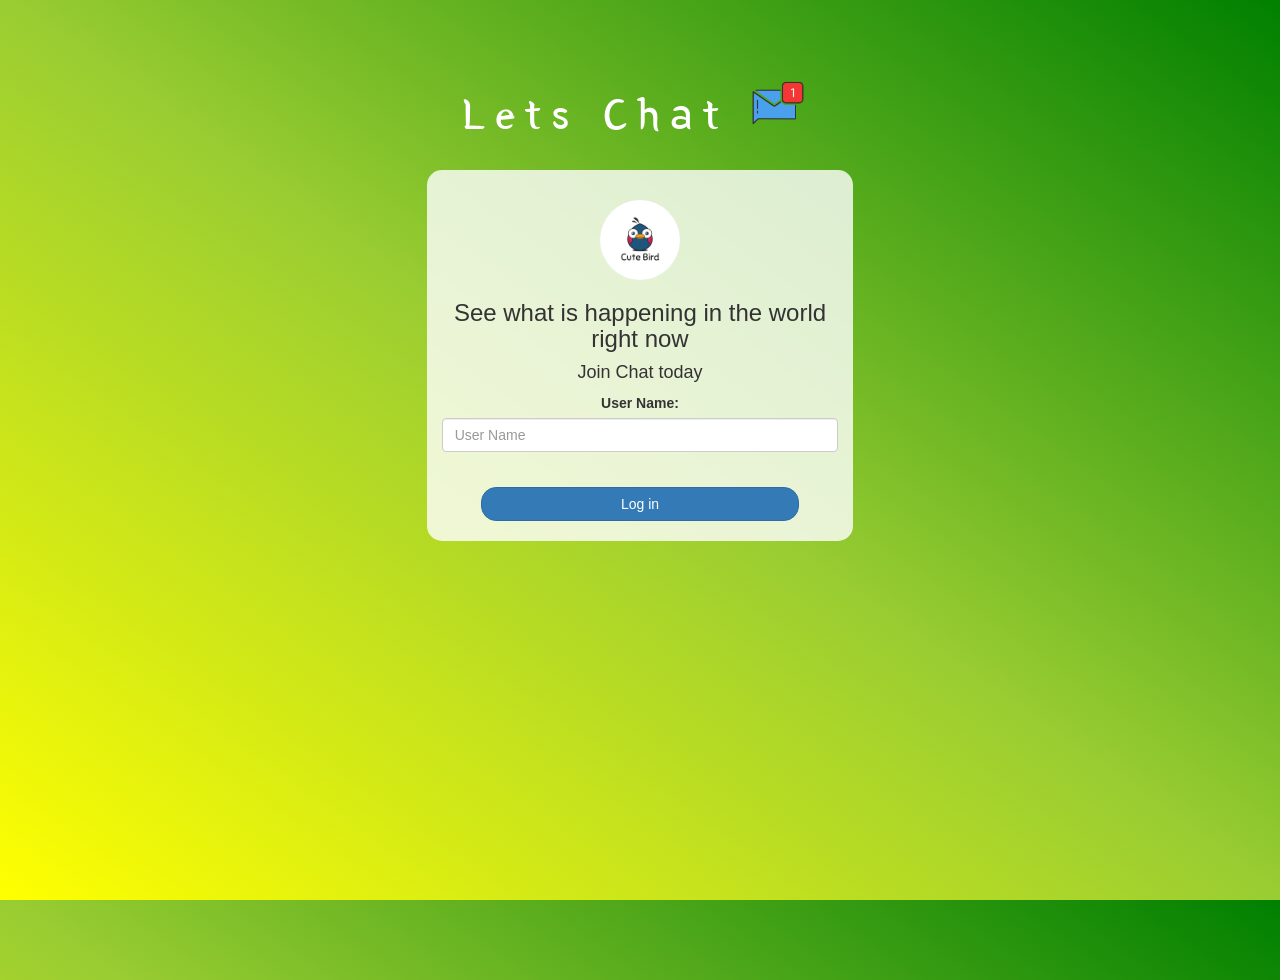
<file: index.html>
<!DOCTYPE html>
<html>
<head>
	<title>LetsChat WEB APP</title>
<link href="https://fonts.googleapis.com/css?family=Yeon+Sung&display=swap" rel="stylesheet"><meta name="viewport" content="width=device-width, initial-scale=1">

<link rel="stylesheet" href="https://maxcdn.bootstrapcdn.com/bootstrap/3.4.0/css/bootstrap.min.css">
<script src="https://ajax.googleapis.com/ajax/libs/jquery/3.4.1/jquery.min.js"></script>
<script src="https://maxcdn.bootstrapcdn.com/bootstrap/3.4.0/js/bootstrap.min.js"></script>

<link rel="stylesheet" type="text/css" href="style.css">
<script src="kwitter.js"></script>
</head>
<body>
<center>
	<h1 class="header">	
		Lets Chat	<sup>
	<img src="m2.png">
	</sup>
</h1>
	<div class="col-lg-4 col-md-6 col-sm-6 col-xs-11 login_div">
	<img src="logo.png" class="logo">
		<h3 >See what is happening in the world right now</h3>
		<h4 >Join Chat today</h4>
		<div class="form-group">
		  <label >User Name:</label>
			<input type="text" id="user_name" class="form-control" placeholder="User Name">
			<br>
		</div>
		<button id="login_button" class="btn btn-primary" onclick="addUser()">Log in</button>
		<br><br>
	</div>
</center>
</body>
</html>
</file>
<file: style.css>
html, body
{
  height: 100%;
  margin: 0;
}

body
{
background-image: linear-gradient(to right top, yellow, yellowgreen, green);
}

.header
{
	color: white;font-family: 'Yeon Sung';font-size: 45px;letter-spacing: 10px;margin-top: 80px;
}
.header img
{
	width: 80px;margin-left: -15px;
}

.login_div
{
	background: rgba(255,255,255,0.8);float: none;border-radius: 15px;
}

.logo
{
	width: 80px;margin-top: 30px;border-radius: 40px;
}

#login_button
{
	width: 80%;border-radius: 15px;
}

.room_name
{
	cursor: pointer;
	font-size: 20px;
}


#logout
{
	font-size: 20px; float: right;
}


#output
{
	padding: 10px; width:80%;background: rgba(255,255,255,0.8);border-radius: 15px;
}

.input_div_room_page
{
	width: 80%;
}

.input_div label
{
	color: white;font-size: 20px;
}


.input_div_message_page
{
	position: fixed;bottom: 0px;width: 100%;background: rgba(255,255,255,0.8);
}
.input_div_message_page label
{
	color: black;
}
.input_div_message_page #msg
{
	width: 80%;
}
.input_div_message_page button
{
	margin-top: 15px;
	width: 50%; 
}
.color_white
{
	color: white
}

.user_tick
{
	width:20px;
}
.message_h4
{
	padding-left:5px;color:grey;
}
</file>
